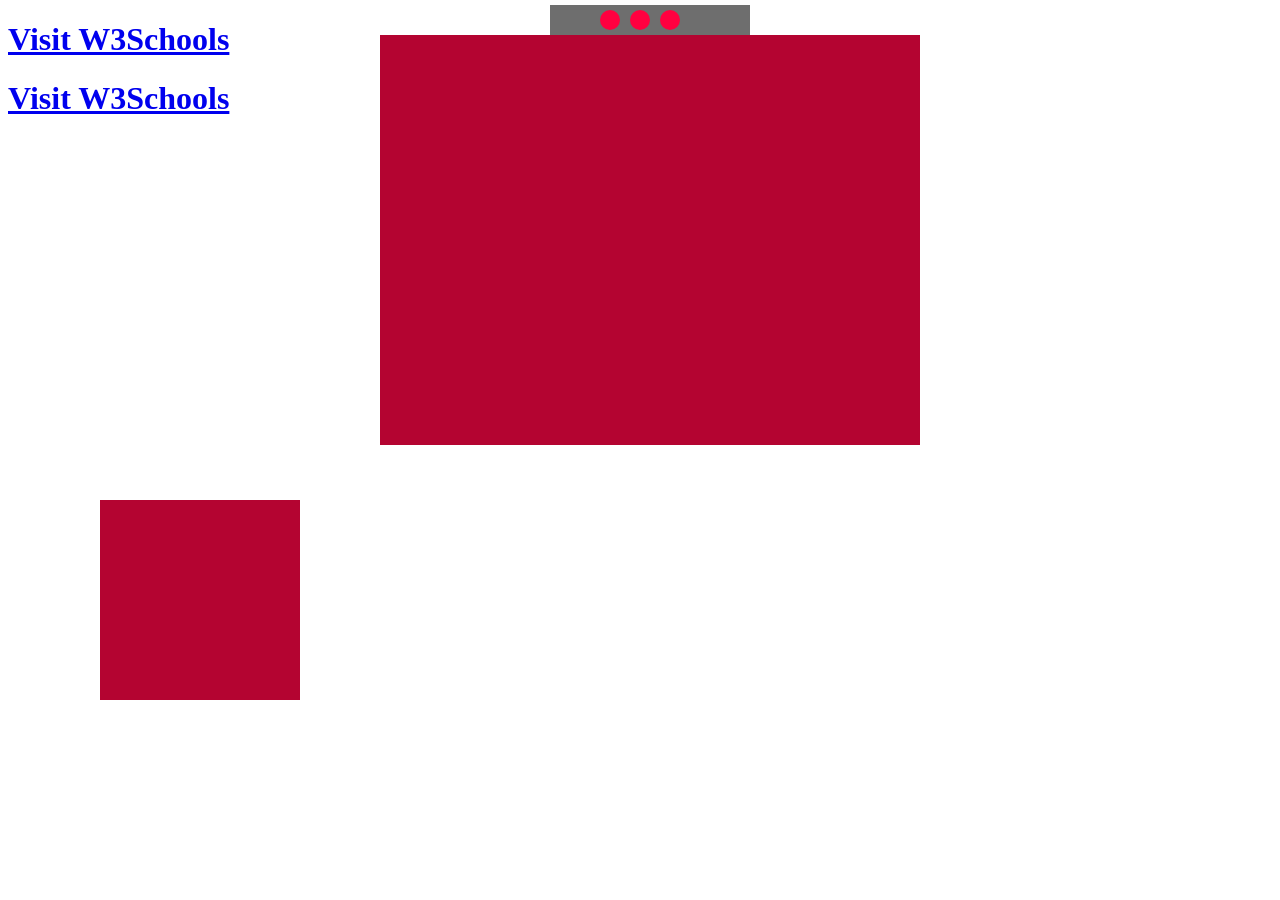
<file: index.html>
<!DOCTYPE html>
<html>
<head>
	<title>banner</title>
	<link rel="stylesheet" type="text/css" href="estilos.css">
</head>
<body>
	
	<h1><a href="juego.html">Visit W3Schools</a></h1>
	<h1><a href="juego.html">Visit W3Schools</a></h1>
	<div class="contenido">
		
		
			<input type="checkbox" id="h">
			<div class="evento">
				<label for="h">
					<div class="triger">
						<div class="negri"></div>
					</div>
				</label>
				<div class="fo1">
				</div>
				

			</div>
			<input type="checkbox" id="h1">
			<div class="evento1">
				<label for="h1">
					<div class="triger1">
						<div class="negri"></div>
					</div>
				</label>
				<div class="fo2">
				</div>
				

			</div>
			<input type="checkbox" id="h2">
			<div class="evento2">
				<label for="h2">
					<div class="triger2">
						<div class="negri"></div>
					</div>
				</label>
				<div class="fo3">
				</div>
				

			</div>

	</div>
	<div class="rejoda">
	</div>





	<div class="soste">
		<div class="boton">
		<div class="cosa"></div>	
			
		</div>
		

	</div>	


</body>
</html>
</file>
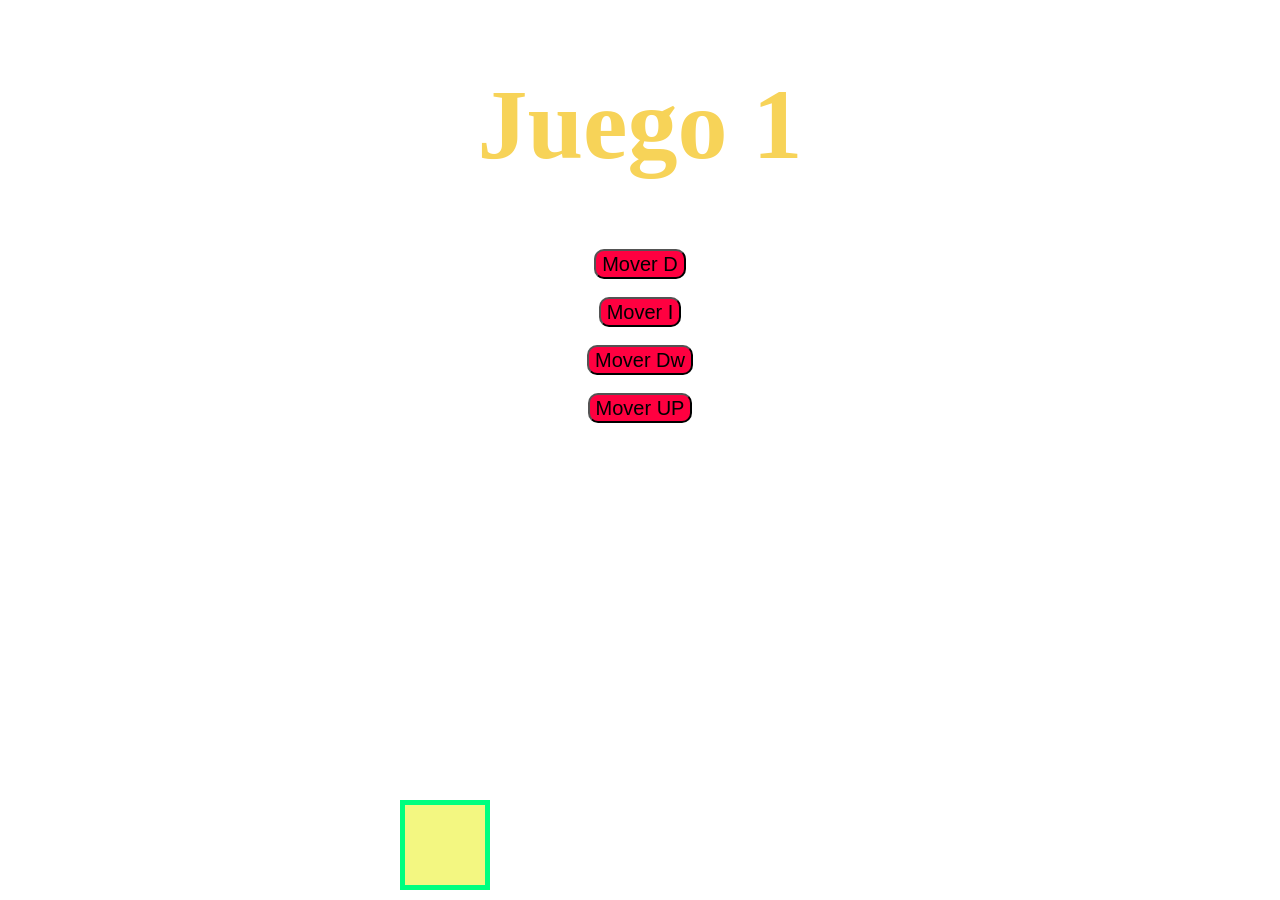
<file: juego.html>
<!DOCTYPE html>
<html land ="es">
<head>
	<meta charset="UTF-8">
	<title> Juego </title>
	<link rel="stylesheet" type="text/css" href="estijuego.css">
	
		
</head>
<body>
	 	
	<div  class="titulo"><center><h1> Juego 1</h1></center></div>
	<form>
	 <center><input type="button" value="Mover D" onmousemove="moveD();"></center>
	 <br>
	 <center><input type="button" value="Mover I" onmousemove="moveI();"></center>
	 <br>
	 <center><input type="button" value="Mover Dw" onmousemove="moveAb();"></center>
	 <br>
	 <center><input type="button" value="Mover UP" onmousemove="moveAr();"></center>
	 <br>
	 </form>

		

	<div id="ele" class="">   </div>
	 <script src="javejuego.js"></script>
</body>
</html>
</file>
<file: estilos.css>
.contenido{

position: absolute;
top: 5px;
left: 550px;
background: #6E6E6E;
height: 30px;
width: 200px;
}
.triger{
	position: relative;
	top: 5px;
	left: 50px;
	background: #FF0040;
	width: 20px;
	height: 20px;
	border-radius: 15px;
}
#h{
	display: none;
}
.fo1{
	display: none;
	position: absolute;
	top: 35px;
	left: -150px;
	width: 500px;
	height: 400px;
	background: url(h1.jpg);
	background-size:cover;
	z-index: 10;

}
input:checked + .evento .fo1{
	display: block;
}
.negri{
	position: relative;
	width: 15px;
	height: 15px;
	background: #151515;
	border-radius: 15px;
	top: 2px;
	left: 2px;
	display: none;
}
input:checked + .evento .triger .negri{
	display: block;
	}

	/*dddddddddddddddddddddddddddddddddddddddddddddddddddddddddddddd*/


.triger1{
	position: relative;
	top: -15px;
	left: 80px;
	background: #FF0040;
	width: 20px;
	height: 20px;
	border-radius: 15px;
	z-index: 1000;
}
#h1{
	display: none;
}
.fo2{
	display: none;
	position: absolute;
	top: 35px;
	left: -150px;
	width: 500px;
	height: 400px;
	background: url(h2.jpeg);
	z-index: 20;
	background-size:cover;
}
input:checked + .evento1 .fo2{
	display: block;
	}
input:checked + .evento1 .triger1 .negri{
	display: block;
	}
/*dddddddddddddddddddddddddddddddddddddddddddddddddddddddddddddd*/
	.triger2{
	position: relative;
	top: -35px;
	left: 110px;
	background: #FF0040;
	width: 20px;
	height: 20px;
	border-radius: 15px;
}
#h2{
	display: none;
}
.fo3{
	display: none;
	position: absolute;
	top: 35px;
	left: -150px;
	width: 500px;
	height: 400px;
	background: url(h3.jpg);
	z-index: 30;
	background-size:cover;
}
input:checked + .evento2 .fo3{
	display: block;
	}
input:checked + .evento2 .triger2 .negri{
	display: block;
	}
/*dddddddddddddddddddddddddddddddddddddddddddddddddddddddddddddd*/
.rejoda{
	position:absolute;
	top: 35px;
    left: 380px;
	width: 540px;
	height:410px;
	background: #B40431;
	z-index: 1;

}
/*dddddddddddddddddddddddddddddddddddddddddddddddddddddddddddddd*/
.boton{
	position: absolute;
	top: 500px;
	left: 100px;
	background: #B40431;
	width: 200px;
	height: 200px;
}
.cosa{
	position: relative;
	top: 40px;
	left: 60px;
	background: #F2F2F2;
	width: 100px;
	height: 50px;
	display: none;
}
.boton:active .cosa{
	display: block;
}
</file>
<file: estijuego.css>
.titulo{

	font-size: 50px;
	color: #F7D358;
}
input{
	font-size: 20px;
	background: #FF0040;
	border-radius: 10px;
	height: 30px;
}

.conte{
	position: absolute;
	width: 80px;
	height: 80px;
	background: #F3F781;
	border:5px solid SpringGreen;
}
</file>
